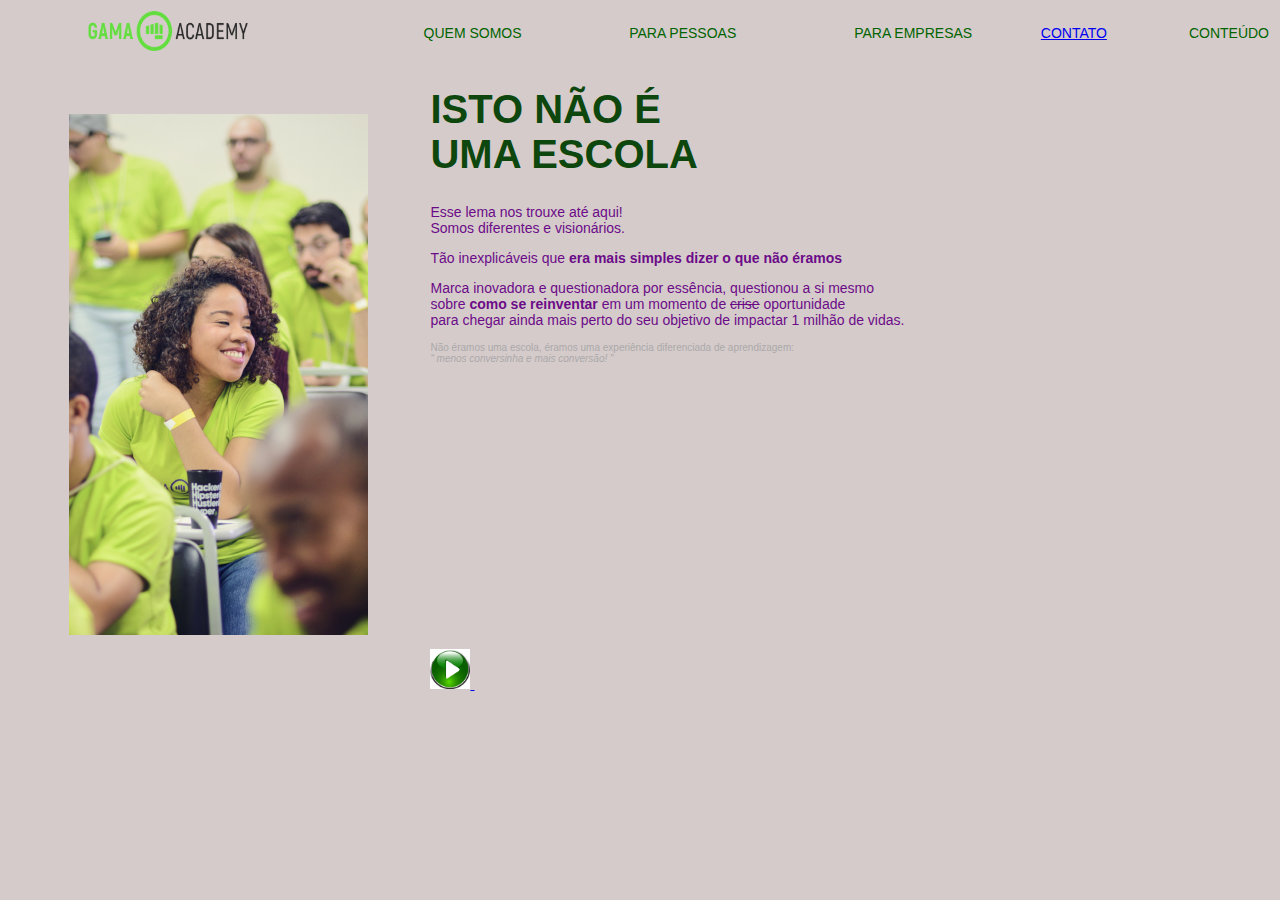
<file: aula13/gama/html/index.html>
<!DOCTYPE html>
<html lang="en">

<head>
    <meta charset="UTF-8">
    <meta http-equiv="X-UA-Compatible" content="IE=edge">
    <meta name="viewport" content="width=device-width, initial-scale=1.0">
    <title>Gama Academy</title>

    <!--Chamando uma biblioteca de estilos CSS-->
    <link rel="stylesheet" href="../css/estilos.css">


    <!--Criando um procedimento de estilos em CSS-->
    <!--Site com tabela de cores na internet-->
    <!--https://www.homehost.com.br/blog/tutoriais/tabela-de-cores-html/ -->
    <!--
    <style>
        /* criando um padrão de estilos para os comandos nativos do HTML*/
        p{
            font-size: 14px;
            font-family: Verdana, Geneva, Tahoma, sans-serif;
            color: rgb(107, 11, 136);
        }

        h1{
            font-size: 40px;
            font-family: Verdana, Geneva, Tahoma, sans-serif;
            font-weight: bolder;
            color: rgb(13, 71, 13);
        }
        /*Criando um padrão de classe de estilos para ser aplicado na nossa página*/
        .contexto{
            font-size: 10px;
            font-family: Verdana, Geneva, Tahoma, sans-serif;
            color: darkgray;
        }
        .menu{
            font-size: 14px;
            font-family: Verdana, Geneva, Tahoma, sans-serif;
            color: darkgreen;
        }
        body{
            background-color: rgb(181, 245, 165);
        }

    </style> 
    -->

</head>

<body>
    <!--Criando um menu com tabelas-->
    <table border="0" width="100%" class="menu">        
        <!--Inserindo um linha tabela-->
        <tr>
            <!--Inserindo colunas na tabela-->
            <td align="center"><img src="../imagens/logo_gama.png" width="160" height="40"></td>
            <td align="right">QUEM SOMOS</td>
            <td align="right">PARA PESSOAS</td>
            <td align="right">PARA EMPRESAS</td>
            <td align="right"><a href="../html/contato.html">CONTATO</a></td>
            <td align="right">CONTEÚDO</td>
        </tr>
    </table>

    <!--Criando a nossa primeira tabela da pagina-->
    <table border="0" width="100%">
        <!--inserindo uma linha na tabela com a tag tr-->
        <tr>
            <!--Inserindo colunas dentro da linha na tabela com a tag td-->
            <td align="center">
                <!--Inserindo um imagem na pagina index.html-->
                <img src="../imagens/pessoas_gama.png">
            </td>
            <td>
                <!--Criando um cabeçalho na nossa página, tag h1,h2,h3...h6-->
                <!--A tag br, permite criar uma quebra de texto ou pular linha-->
                <!--
            <h1>ISTO NÃO É<br>UMA ESCOLA</h1>
            <h2>ISTO NÃO É<br>UMA ESCOLA</h2>
            <h3>ISTO NÃO É<br>UMA ESCOLA</h3>
            <h4>ISTO NÃO É<br>UMA ESCOLA</h4>
            <h5>ISTO NÃO É<br>UMA ESCOLA</h5>
            <h6>ISTO NÃO É<br>UMA ESCOLA</h6>
            -->
                <!--Criando um parágrafo utilizando a tab p-->
                <h1>ISTO NÃO É<br>UMA ESCOLA</h1>
                <p>Esse lema nos trouxe até aqui!<br>
                    Somos diferentes e visionários.</p>
                <!--Deixando um texto em negrito com a tab b-->
                <!--Deixando um texto tachado, utilize a tab strike ou s apenas-->
                <p>Tão inexplicáveis que <b>era mais simples dizer o que não éramos</b></p>
                <p>Marca inovadora e questionadora por essência, questionou a si mesmo<br>
                    sobre <b>como se reinventar</b> em um momento de <strike>crise</strike> oportunidade<br>
                    para chegar ainda mais perto do seu objetivo de impactar 1 milhão de vidas.</p>
                <p class="contexto">Não éramos uma escola, éramos uma experiência diferenciada de aprendizagem:<br>
                    <!--Deixando o texto em itálico com a tag i-->
                    <i>“ menos conversinha e mais conversão! ”</i>
                </p>
                <!--Inserindo um link na nossa página-->
                <a href="https://www.youtube.com/watch?v=YmfBy9mihL0" target="_blank">
                    <!--Inserindo uma imagem de um botão-->
                    <img src="../imagens/botao-play.png" width="40" height="40">
                </a>
                <!--Inserindo um vido do youtube na nossa pagina-->
                <iframe width="560" height="315" src="https://www.youtube.com/embed/YmfBy9mihL0" title="YouTube video player" frameborder="0" allow="accelerometer; autoplay; clipboard-write; encrypted-media; gyroscope; picture-in-picture" allowfullscreen></iframe>
            </td>
        </tr>

    </table>

</body>

</html>
</file>
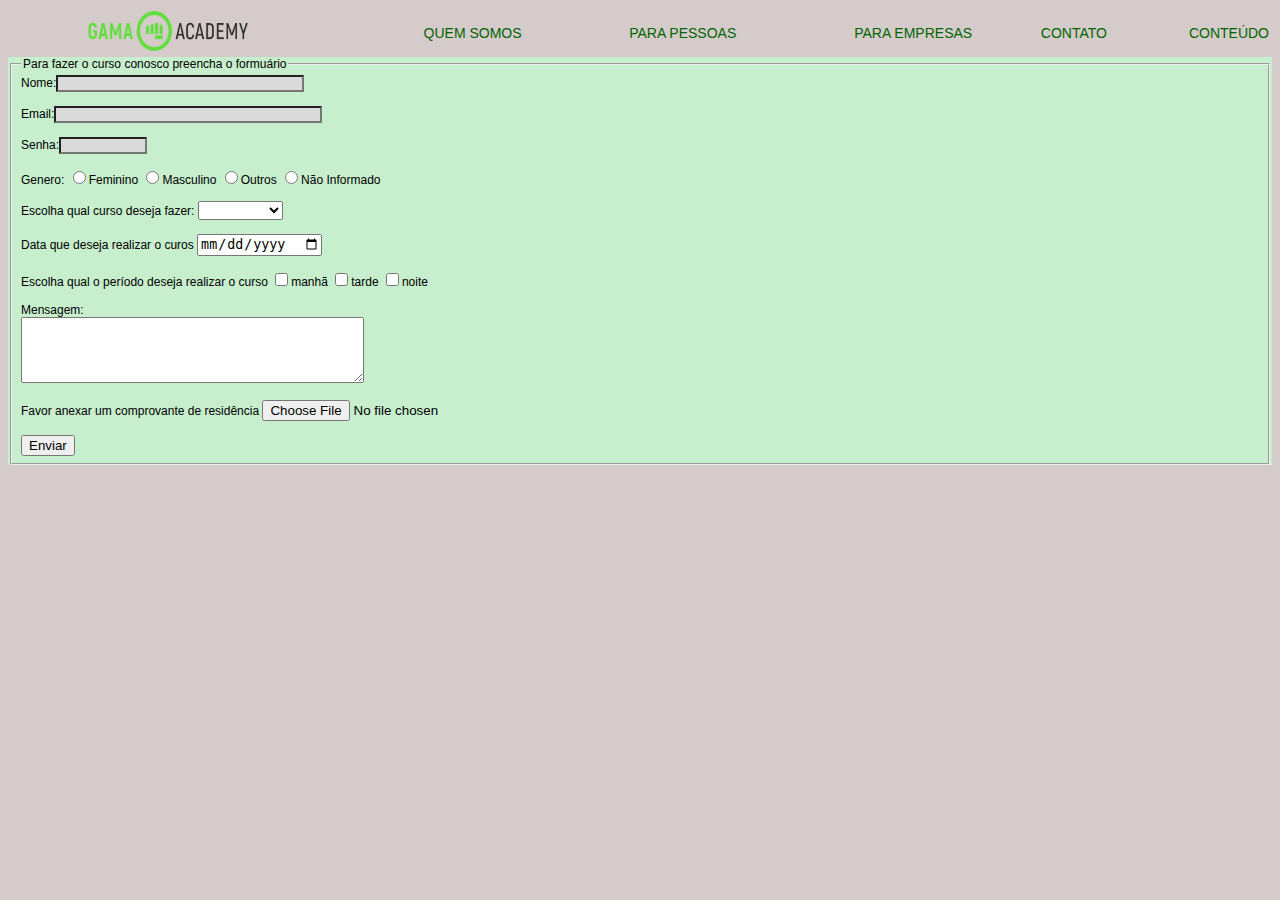
<file: aula13/gama/html/contato.html>
<!DOCTYPE html>
<html lang="en">

<head>
    <meta charset="UTF-8">
    <meta http-equiv="X-UA-Compatible" content="IE=edge">
    <meta name="viewport" content="width=device-width, initial-scale=1.0">
    <title>Contato - Gama Academy</title>
        <!--Chamando uma biblioteca de estilos-->
        <link rel="stylesheet" href="../css/estilos.css">

</head>

<body>
    <!--Criando um menu com tabelas-->
    <table border="0" width="100%" class="menu">        
        <!--Inserindo um linha tabela-->
        <tr>
            <!--Inserindo colunas na tabela-->
            <td align="center"><img src="../imagens/logo_gama.png" width="160" height="40"></td>
            <td align="right">QUEM SOMOS</td>
            <td align="right">PARA PESSOAS</td>
            <td align="right">PARA EMPRESAS</td>
            <td align="right">CONTATO</td>
            <td align="right">CONTEÚDO</td>
        </tr>
    </table>

    <!--Criando o nosso formulário-->
    <form id="contatos" method="POST">
        <!--Inserindo uma caixa para os campos do formulário-->
        <fieldset>
            <!--Criando um legenda na nossa página-->
            <legend>Para fazer o curso conosco preencha o formuário</legend>
            <label>Nome:</label><input type="text" name="nome_cliente" class="campo_nome" required><br><br>
            <label>Email:</label><input type="email" name="email_cliente" class="campo_email" required><br><br>
            <label>Senha:</label><input type="password" name="senha_cliente" class="campo_senha" required><br><br>
            <!--Criando um campo do tipo radio-->
            <label>Genero:</label>
            <input type="radio" name="genero_cliente" value="Feminino" required>Feminino
            <input type="radio" name="genero_cliente" value="Maculino"required>Masculino
            <input type="radio" name="genero_cliente" value="Outros" required>Outros
            <input type="radio" name="genero_cliente" value="Não Informado" required>Não Informado<br><br>
            <!--Criando um campo do tipo dropdown-->
            <label>Escolha qual curso deseja fazer:</label>
            <select required>
                <option name="curso_cliente" value=""></option>
                <option name="curso_cliente" value="HTML">HTML</option>
                <option name="curso_cliente" value="CSS">CSS</option>
                <option name="curso_cliente" value="JS">JavaScript</option>
            </select><br><br>
            <!--Criando um campo data-->
            <label>Data que deseja realizar o curos</label>
            <input type="date" name="data_curso"><br><br>
            <!--Criando um campo checkbox-->
            <label>Escolha qual o período deseja realizar o curso</label>
            <input type="checkbox" name="periodo_curso" value="manhã">manhã
            <input type="checkbox" name="periodo_curso" value="tarde">tarde
            <input type="checkbox" name="periodo_curso" value="noite">noite
            <br><br>
            <!--Criando uma caixa de texto-->
            <label>Mensagem:</label><br>
            <textarea name="mensagem_cliente" id="" cols="40" rows="4" maxlength="10"></textarea><br><br>
            <!--Criando um campo para fazer upload de arquivo em anexo-->
            <label>Favor anexar um comprovante de residência</label>
            <input type="file" name="arquivo_cliente" required>

            <br><br>
            <!--Inserindo um botão no nosso formulário-->
            <input type="submit" value="Enviar">





        </fieldset>



    </form>





</body>

</html>
</file>
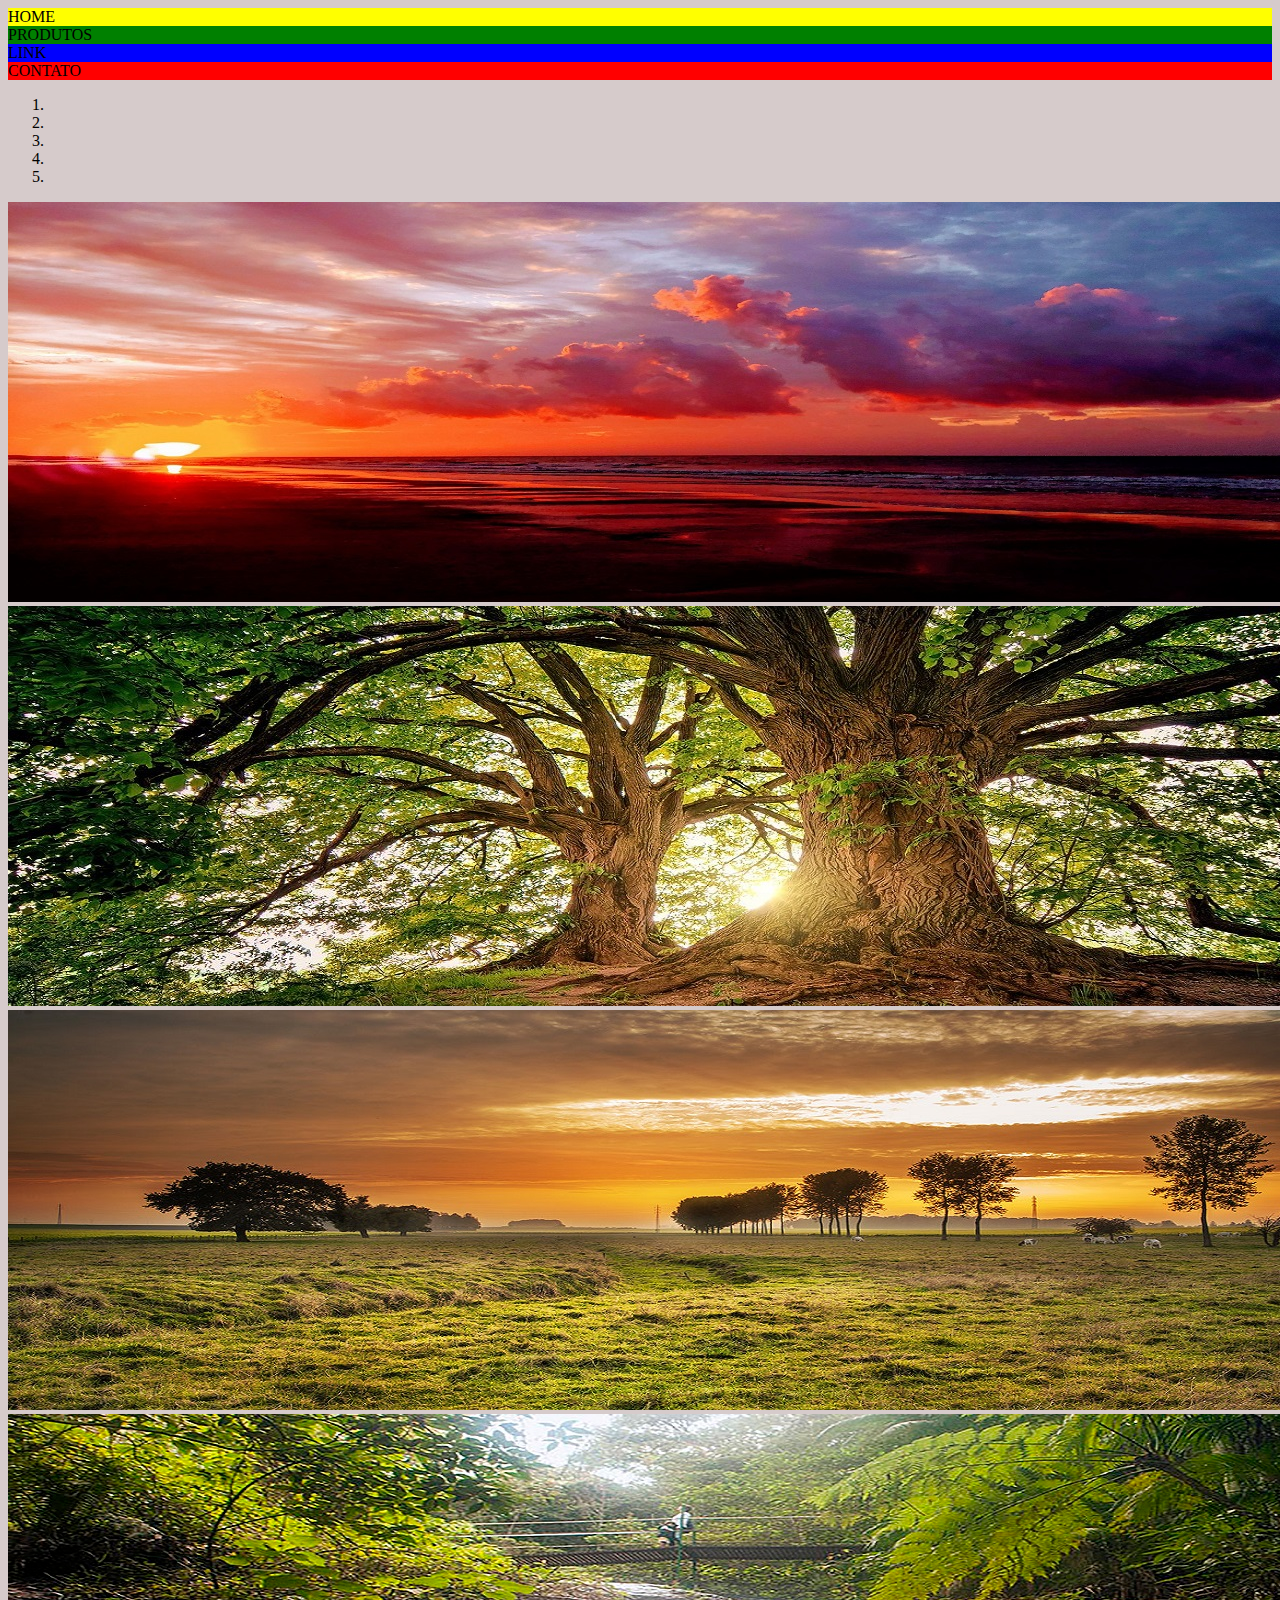
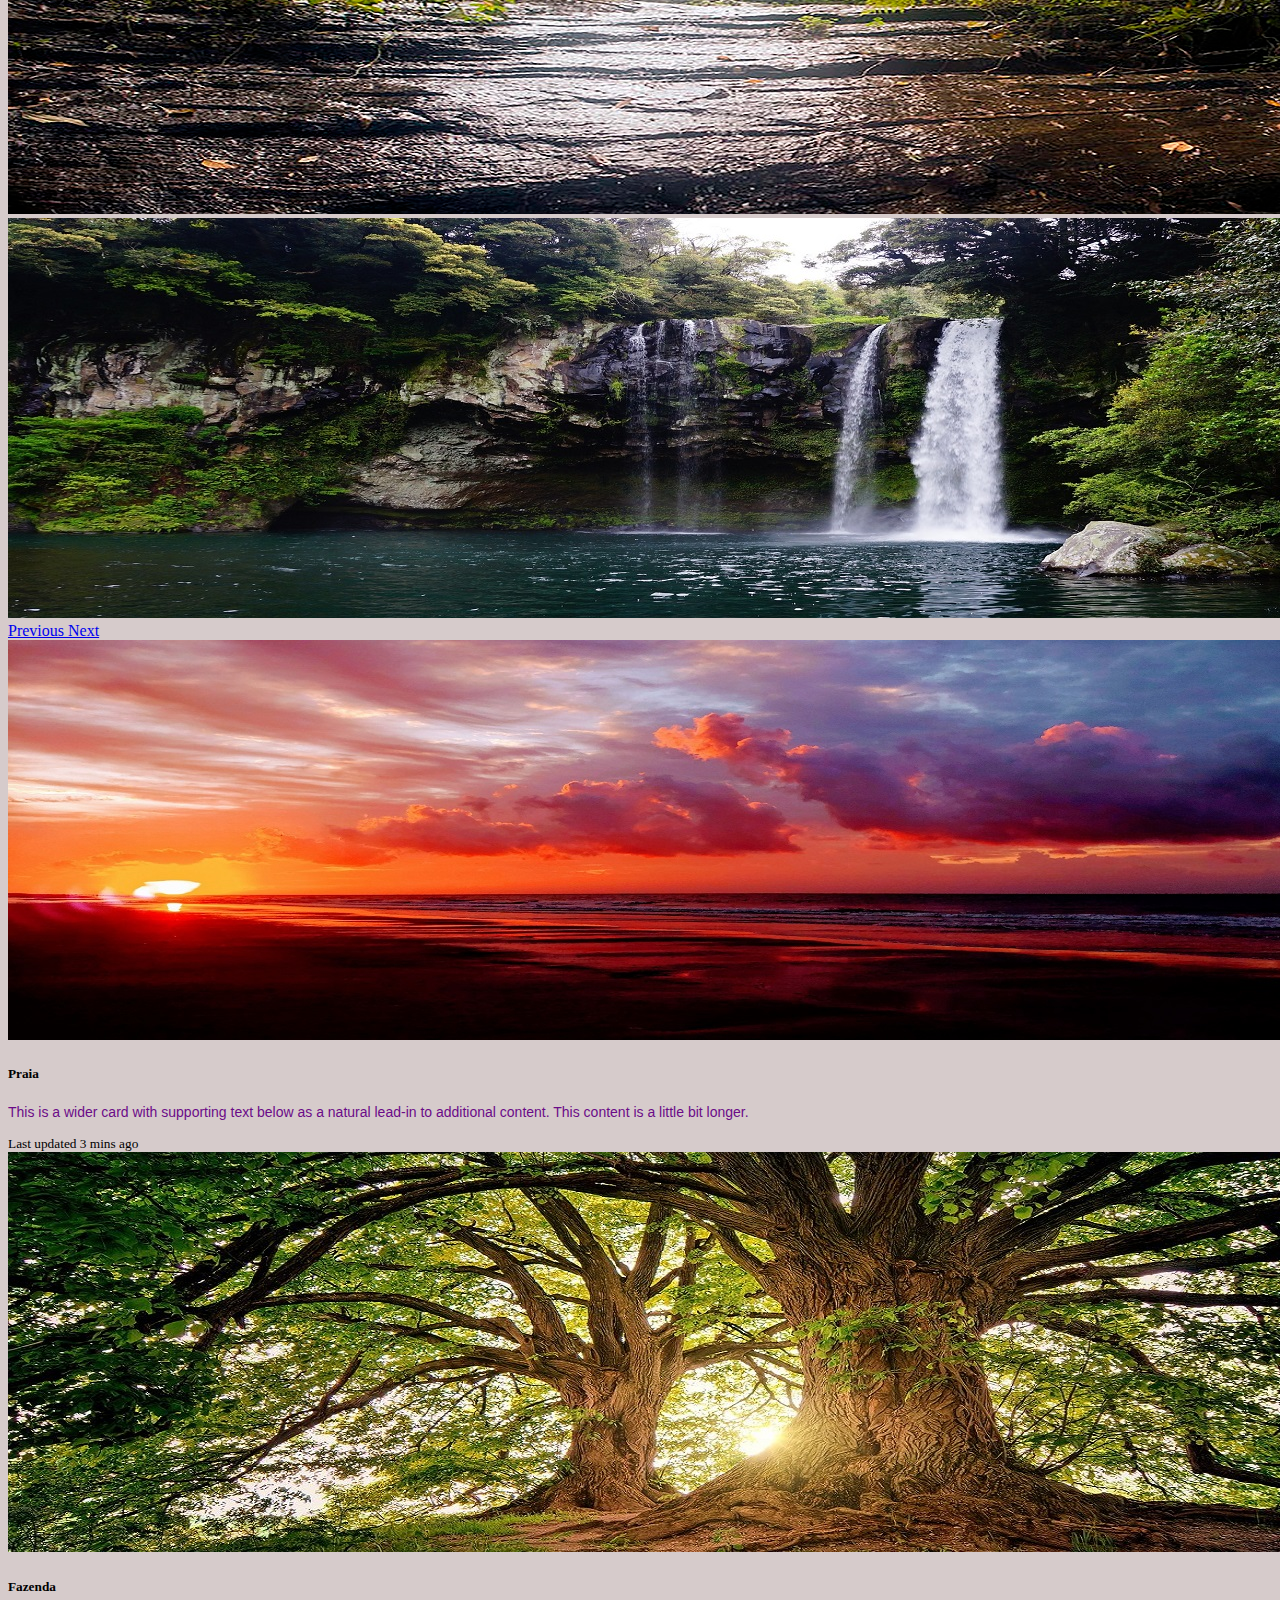
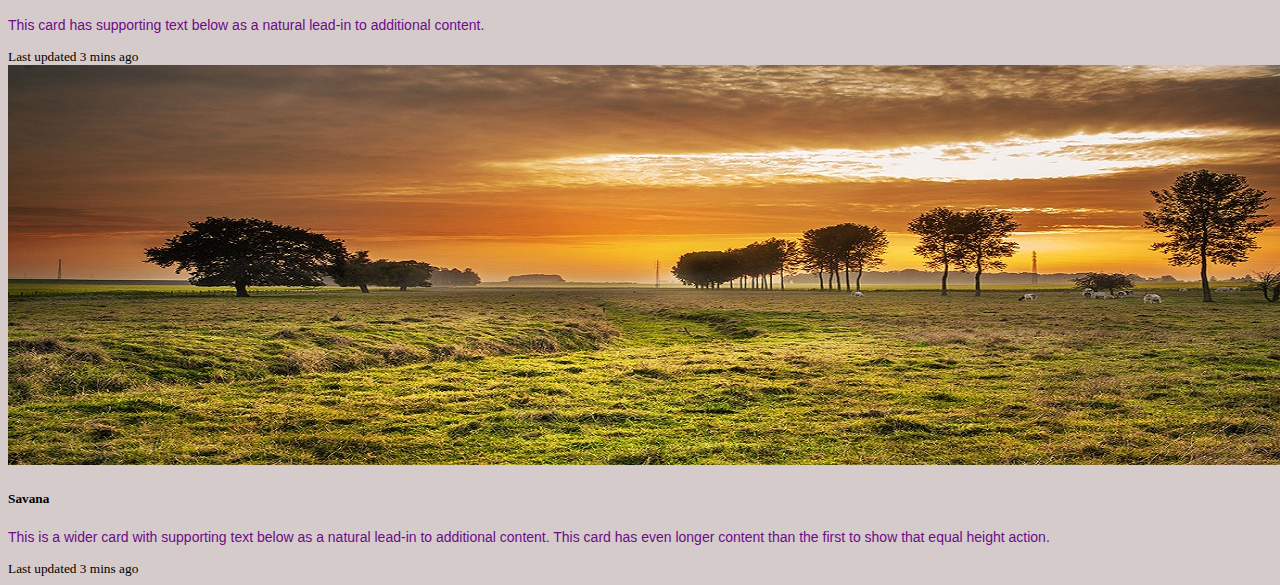
<file: aula13/gama/html/gama_bootstrap.html>
<!DOCTYPE html>
<html lang="en">
<head>
    <meta charset="UTF-8">
    <meta http-equiv="X-UA-Compatible" content="IE=edge">
    <meta name="viewport" content="width=device-width, initial-scale=1.0">
    <title>BootStrap - Gama Academy</title>

    <!--Pagina de bootstrap "https://getbootstrap.com/"-->
    <!--Chamando os componentes do bootstrap(CSS e JS)-->
    <!--Chamando a biblioteca do CSS do bootstrap-->
    <link rel="stylesheet" href="https://cdn.jsdelivr.net/npm/bootstrap@4.6.0/dist/css/bootstrap.min.css" integrity="sha384-B0vP5xmATw1+K9KRQjQERJvTumQW0nPEzvF6L/Z6nronJ3oUOFUFpCjEUQouq2+l" crossorigin="anonymous">
    
    <!--Chamando a biblioteca do JS do bootstrap-->
    <script src="https://code.jquery.com/jquery-3.5.1.slim.min.js" integrity="sha384-DfXdz2htPH0lsSSs5nCTpuj/zy4C+OGpamoFVy38MVBnE+IbbVYUew+OrCXaRkfj" crossorigin="anonymous"></script>
    <script src="https://cdn.jsdelivr.net/npm/popper.js@1.16.1/dist/umd/popper.min.js" integrity="sha384-9/reFTGAW83EW2RDu2S0VKaIzap3H66lZH81PoYlFhbGU+6BZp6G7niu735Sk7lN" crossorigin="anonymous"></script>
    <script src="https://cdn.jsdelivr.net/npm/bootstrap@4.6.0/dist/js/bootstrap.min.js" integrity="sha384-+YQ4JLhjyBLPDQt//I+STsc9iw4uQqACwlvpslubQzn4u2UU2UFM80nGisd026JF" crossorigin="anonymous"></script>

    <!--Chamando a nossa biblioteca estilos.CSS-->
    <link rel="stylesheet" href="../css/estilos.css">


</head>
<body>
    <!--Criando o container da nossa página-->
    <div class="container-fluid"> <!--fluid é para deixar a pagina na tela toda na horizontal-->

        <!--Criando uma linha dentro do container-->
        <div class="row">
            <!--Criando colunas dentro de uma linha dentro do container-->
            <div class="col-lg-5 col-md-2 col-sm-3 div1">HOME</div>
            <div class="col-lg-3 col-md-4 col-sm-3 div2">PRODUTOS</div>
            <div class="col-lg-2 col-md-4 col-sm-3 div3">LINK</div>
            <div class="col-lg-2 col-md-2 col-sm-3 div4">CONTATO</div>
        </div>

        <!--Inserindo um banner na nossa página em bootstrap-->
        <div class="row">
            <div id="carouselExampleIndicators" class="carousel slide" data-ride="carousel">
                <ol class="carousel-indicators">
                  <li data-target="#carouselExampleIndicators" data-slide-to="0" class="active"></li>
                  <li data-target="#carouselExampleIndicators" data-slide-to="1"></li>
                  <li data-target="#carouselExampleIndicators" data-slide-to="2"></li>
                  <li data-target="#carouselExampleIndicators" data-slide-to="3"></li>
                  <li data-target="#carouselExampleIndicators" data-slide-to="4"></li>
                </ol>
                <div class="carousel-inner">
                  <div class="carousel-item active">
                    <img src="../imagens/img1.jpg" class="d-block w-100" alt="...">
                  </div>
                  <div class="carousel-item">
                    <img src="../imagens/img2.jpg" class="d-block w-100" alt="...">
                  </div>
                  <div class="carousel-item">
                    <img src="../imagens/img3.jpg" class="d-block w-100" alt="...">
                  </div>
                  <div class="carousel-item">
                    <img src="../imagens/img4.jpg" class="d-block w-100" alt="...">
                  </div>
                  <div class="carousel-item">
                    <img src="../imagens/img5.jpg" class="d-block w-100" alt="...">
                  </div>

                </div>
                <a class="carousel-control-prev" href="#carouselExampleIndicators" role="button" data-slide="prev">
                  <span class="carousel-control-prev-icon" aria-hidden="true"></span>
                  <span class="sr-only">Previous</span>
                </a>
                <a class="carousel-control-next" href="#carouselExampleIndicators" role="button" data-slide="next">
                  <span class="carousel-control-next-icon" aria-hidden="true"></span>
                  <span class="sr-only">Next</span>
                </a>
              </div>
        </div>

        <!--Inserindo um conjunto de Card groups-->
        <div class="row">
            <div class="card-deck">
                <div class="card">
                  <img src="../imagens/img1.jpg" class="card-img-top" alt="...">
                  <div class="card-body">
                    <h5 class="card-title">Praia</h5>
                    <p class="card-text">This is a wider card with supporting text below as a natural lead-in to additional content. This content is a little bit longer.</p>
                  </div>
                  <div class="card-footer">
                    <small class="text-muted">Last updated 3 mins ago</small>
                  </div>
                </div>
                <div class="card">
                  <img src="../imagens/img2.jpg" class="card-img-top" alt="...">
                  <div class="card-body">
                    <h5 class="card-title">Fazenda</h5>
                    <p class="card-text">This card has supporting text below as a natural lead-in to additional content.</p>
                  </div>
                  <div class="card-footer">
                    <small class="text-muted">Last updated 3 mins ago</small>
                  </div>
                </div>
                <div class="card">
                  <img src="../imagens/img3.jpg" class="card-img-top" alt="...">
                  <div class="card-body">
                    <h5 class="card-title">Savana</h5>
                    <p class="card-text">This is a wider card with supporting text below as a natural lead-in to additional content. This card has even longer content than the first to show that equal height action.</p>
                  </div>
                  <div class="card-footer">
                    <small class="text-muted">Last updated 3 mins ago</small>
                  </div>
                </div>
              </div>

        </div>

    </div>
</body>
</html>
</file>
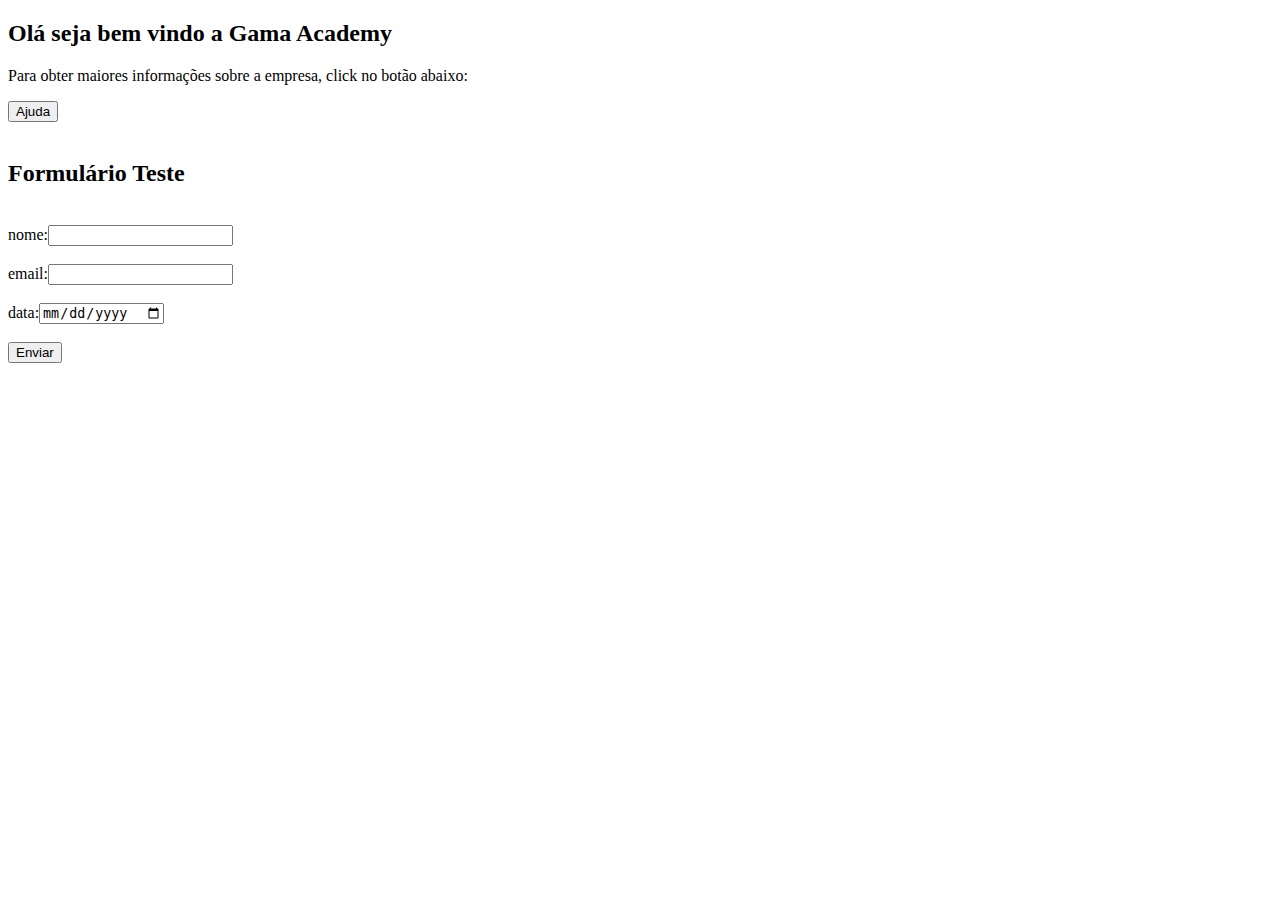
<file: aula13/gama/html/javascript_gama.html>
<!DOCTYPE html>
<html lang="en">
<head>
    <meta charset="UTF-8">
    <meta http-equiv="X-UA-Compatible" content="IE=edge">
    <meta name="viewport" content="width=device-width, initial-scale=1.0">
    <title>Gama JavaScript</title>

    <!--Criar um componente em javascript (JS)-->
    <script>
        //Comando para fazer um alerta
        //alert ("Olá, boa tarde seja bem vindo!!!");
        //Criar variaveis em js
        /*
        var empresa="Gama Academy";
        var mensagem="Olá sejam todos bem vindos a "
        alert (mensagem + empresa);
        */
        /*
        var nome = prompt("Olá seja bem vindo, qual o seu nome?", "Insira seu nome");
        alert("Seja bem vindo "+nome);
        */
        function mensagem() {
            alert("Para maiores informações acesse: www.gama.academy");

        }
        function validar(){
            var nome=contato_gama.nome_cliente.value;
            var email=contato_gama.email_cliente.value;
            var data=contato_gama.data_cadastro.value;

            //alert(nome + " - " + email + " data de cadastro: " + data);

            if(nome==""){
                alert("O preenchimento do campo nome é obrigatório");
                contato_gama.nome_cliente.focus();
                return false;
            }

            if(email==""){
                alert("Preenchimento do campo email é obrigatório");
                contato_gama.nome_cliente.focus();
                return false;
            }

            alert("Olá " + nome +", você se cadastrou em "+data+" iremos lhe enviar os dados  para o nosso curso no seu email: " + email);

            //insert.into itau clientes (nome_cliente, email_cliente, data_cadastro);

        }


    </script>

</head>
<body>
    <!--Cabeçalho da página-->
    <h2>Olá seja bem vindo a Gama Academy</h2>
    <!--Paragrafo da página-->
    <p>Para obter maiores informações sobre a empresa, click no botão abaixo:</p>
    <!--Criando um botão em html-->
    <input type="button" onclick="mensagem()" value="Ajuda">
    <br><br>
    <h2>Formulário Teste</h2>
    <br>
    <form id="contato_gama" method="POST">
        nome:<input type="text" name="nome_cliente"><br><br>
        email:<input type="email" name="email_cliente"><br><br>
        data:<input type="date" name="data_cadastro"><br><br>
        <input type="submit" onclick="validar()" value="Enviar">

    </form>
</body>
</html>
</file>
<file: aula13/gama/css/estilos.css>
/*
<!--Criando um procedimento de estilos em CSS-->
<!--Site com tabela de cores na internet-->
<!--https://www.homehost.com.br/blog/tutoriais/tabela-de-cores-html/ -->
*/

    /* criando um padrão de estilos para os comandos nativos do HTML*/
    p{
        font-size: 14px;
        font-family: Verdana, Geneva, Tahoma, sans-serif;
        color: rgb(107, 11, 136);
    }

    h1{
        font-size: 40px;
        font-family: Verdana, Geneva, Tahoma, sans-serif;
        font-weight: bolder;
        color: rgb(13, 71, 13);
    }
    /*Criando um padrão de classe de estilos para ser aplicado na nossa página*/
    .contexto{
        font-size: 10px;
        font-family: Verdana, Geneva, Tahoma, sans-serif;
        color: darkgray;
    }
    .menu{
        font-size: 14px;
        font-family: Verdana, Geneva, Tahoma, sans-serif;
        color: darkgreen;
    }
    body{
        background-color: rgb(214, 203, 203);
    }
    form{
        background-color: rgb(199, 238, 205);
        font-size: 12px;
        font-family: Verdana, Geneva, Tahoma, sans-serif;
    }
    .campo_nome{
        font-size: 10px;
        font-family: Verdana, Geneva, Tahoma, sans-serif;
        width: 240px;
        color:darkred;
        background-color: rgb(218, 218, 218);
    }
    .campo_email{
        font-size: 10px;
        font-family: Verdana, Geneva, Tahoma, sans-serif;
        width: 260px;
        color:darkred;
        background-color: rgb(218, 218, 218);
    }
    .campo_senha{
        font-size: 10px;
        font-family: Verdana, Geneva, Tahoma, sans-serif;
        width: 80px;
        color:darkred;
        background-color: rgb(218, 218, 218);
    }
    
     /*Criando estilos para nossa pagina com bootstrap*/
     .container{
         border: 3px solid black;
     }
     .div1{
         background-color: yellow;
     }
     .div2{
        background-color:green;
    }
    .div3{
        background-color: blue;
    }
    .div4{
        background-color:red;
    }
</file>
